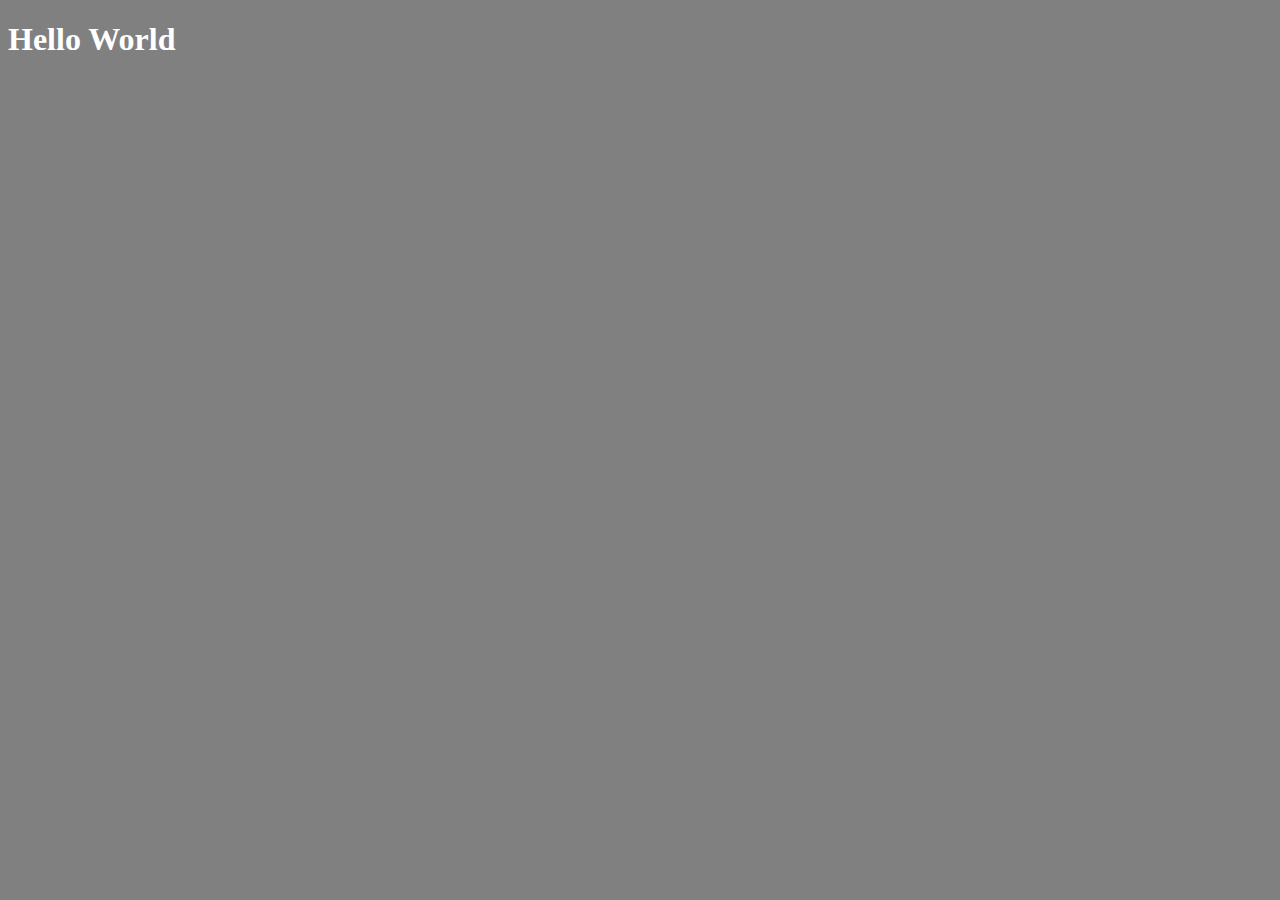
<file: springProject/controllerpractice/src/main/resources/static/index.html>
<!DOCTYPE html>
<html>
<head>
        <title></title>
        <link rel="stylesheet" type="text/css" href="css/style.css">
        <script type="text/javascript" src="js/app.js"></script>
</head>
<body>
        <h1>Hello World</h1>
</body>
</html>
</file>
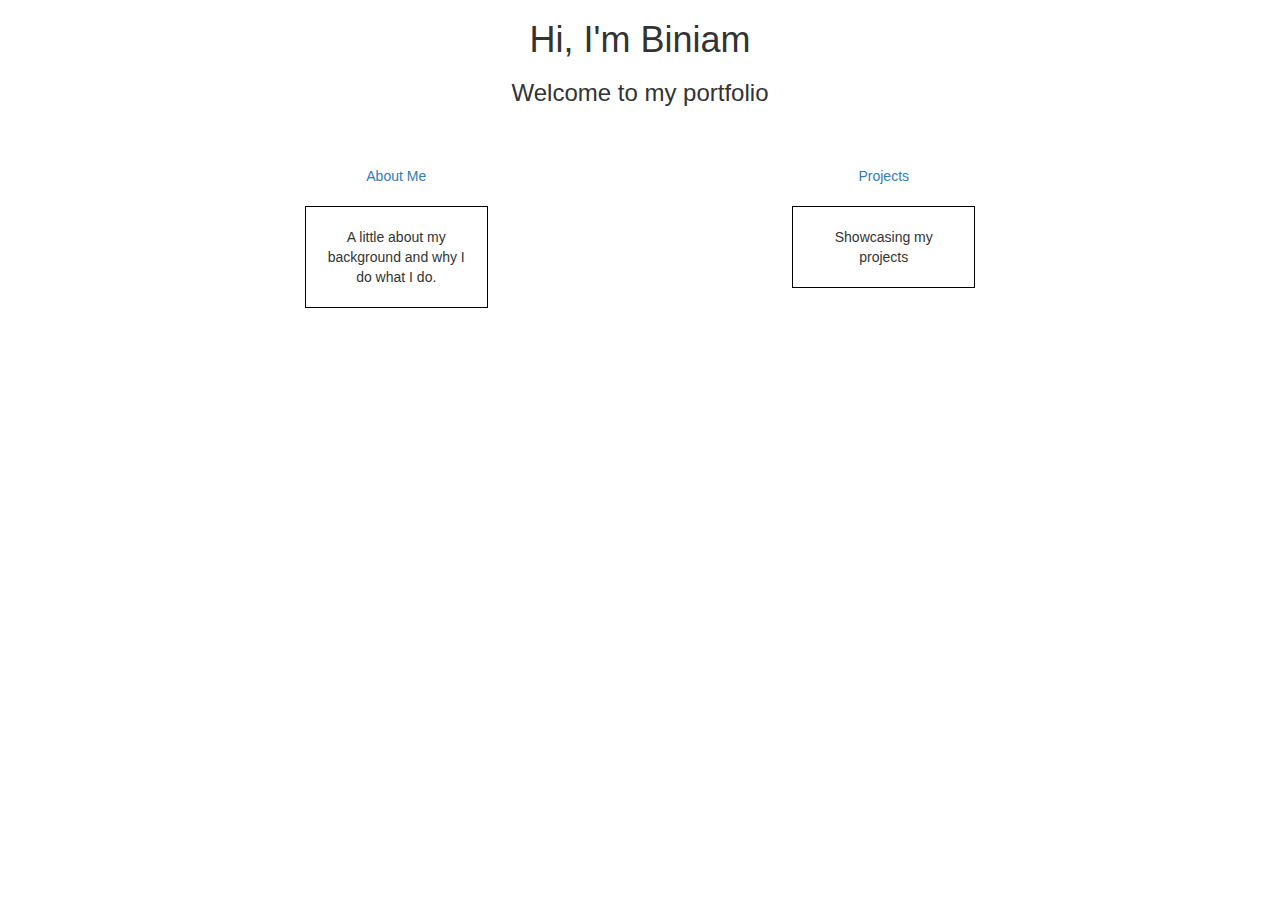
<file: springProject/portfolio/src/main/resources/static/index.html>
<!DOCTYPE html>
<html>
<head>
<meta charset="ISO-8859-1">
<title>Portfolio</title>
		<link rel="stylesheet" type="text/css" href="css/style.css">
        <script type="text/javascript" src="js/app.js"></script>
        <script src="https://ajax.googleapis.com/ajax/libs/jquery/3.2.1/jquery.min.js"></script>
    	<link rel="stylesheet" href="https://maxcdn.bootstrapcdn.com/bootstrap/3.3.7/css/bootstrap.min.css" integrity="sha384-BVYiiSIFeK1dGmJRAkycuHAHRg32OmUcww7on3RYdg4Va+PmSTsz/K68vbdEjh4u" crossorigin="anonymous">
		<script type="text/javascript">
			$(document).ready(function(){
			    $('[data-toggle="tooltip"]').tooltip();   
			});
		</script>
</head>
<body>
	<div class="container text-center"> 
		<div id="header" class="row"> 
			<div> 
			    <h1>Hi, I'm Biniam</h1>
			    <h3>Welcome to my portfolio</h3>
			</div>
		</div>
		
		<div class="row"> 
	  		<div class="col-md-5 col-md-offset-1"> 
	    		<a class="links" data-toggle="tooltip" title="Go ahead, you are making a great move!!!" href="me">About Me</a>
<!-- 	    		<a href="#" data-toggle="tooltip" title="Hooray!">Hover over me</a> -->
	    		<p class="box">A little about my background and why I do what I do.</p> 	        	
            </div>
            
       		<div class="col-md-5">
    			<a class="links" data-toggle="tooltip" title="Great projects ahead, click me!!"href="/project">Projects</a> 
 				<p class="box">Showcasing my projects</p> 
			</div> 
		</div> 
 	</div>  
</body>
</html>

<!-- <!DOCTYPE html> -->
<!-- <html> -->
<!-- <head> -->
<!--     <title></title> -->
<!--     <link rel="stylesheet" type="text/css" href="css/style.css"> -->
<!--     <script type="text/javascript" src="js/app.js"></script> -->
<!--     <script src="https://ajax.googleapis.com/ajax/libs/jquery/3.2.1/jquery.min.js"></script> -->
<!--     <link rel="stylesheet" href="https://maxcdn.bootstrapcdn.com/bootstrap/3.3.7/css/bootstrap.min.css" integrity="sha384-BVYiiSIFeK1dGmJRAkycuHAHRg32OmUcww7on3RYdg4Va+PmSTsz/K68vbdEjh4u" crossorigin="anonymous"> -->
<!-- </head> -->
<!-- <body> -->
<!-- <div class="container text-center"> -->
<!-- 	<div id="header" class="row"> -->
<!-- 		<div> -->
<!-- 			<h1>Hi, I'm Coding Dojo</h1> -->
<!-- 			<h3>Welcome to my portfolio</h3> -->
<!-- 		</div> -->
<!-- 	</div> -->
    
<!--     <div class="row"> -->
<!--     	<div class="col-md-5 col-md-offset-1"> -->
<!--     		<a class="links" href="me">About Me</a> -->
<!--     		<p class="box">A little about my background and why I do what I do.</p> -->
<!--     	</div> -->
    	
<!--     	<div class="col-md-5"> -->
<!--     		<a class="links" href="/projects">Projects</a> -->
<!--     		<p class="box">Showcasing my projects</p> -->
<!--     	</div> -->
<!--     </div> -->
<!-- </div> -->
<!-- </body> -->
<!-- </html> -->
</file>
<file: springProject/controllerpractice/src/main/resources/static/css/style.css>
*{
	background-color: grey;

}
	

h1 {
        color: white;
}
</file>
<file: springProject/portfolio/src/main/resources/static/css/style.css>
/* *{ */
/* 	background-color: grey; */

/* } */
	

/* h1 { */
/*         color: slightred; */
/* } */

/* h3 { */
/*         color: white; */
/* } */

/* P { */
/*         color: white; */
/* } */

#header {
	margin-bottom: 50px;
}

.links {
	display: inline-block;
	margin-bottom: 20px;
}

.box {
	padding: 20px;
	border: 1px solid black;
	width: 40%;
	margin: 0 auto;
}

.marginBottom {
	margin-bottom: 40px;
}

.projects {
	width: 70%;
	margin: 0 auto;
	height: 150px;
}
</file>
